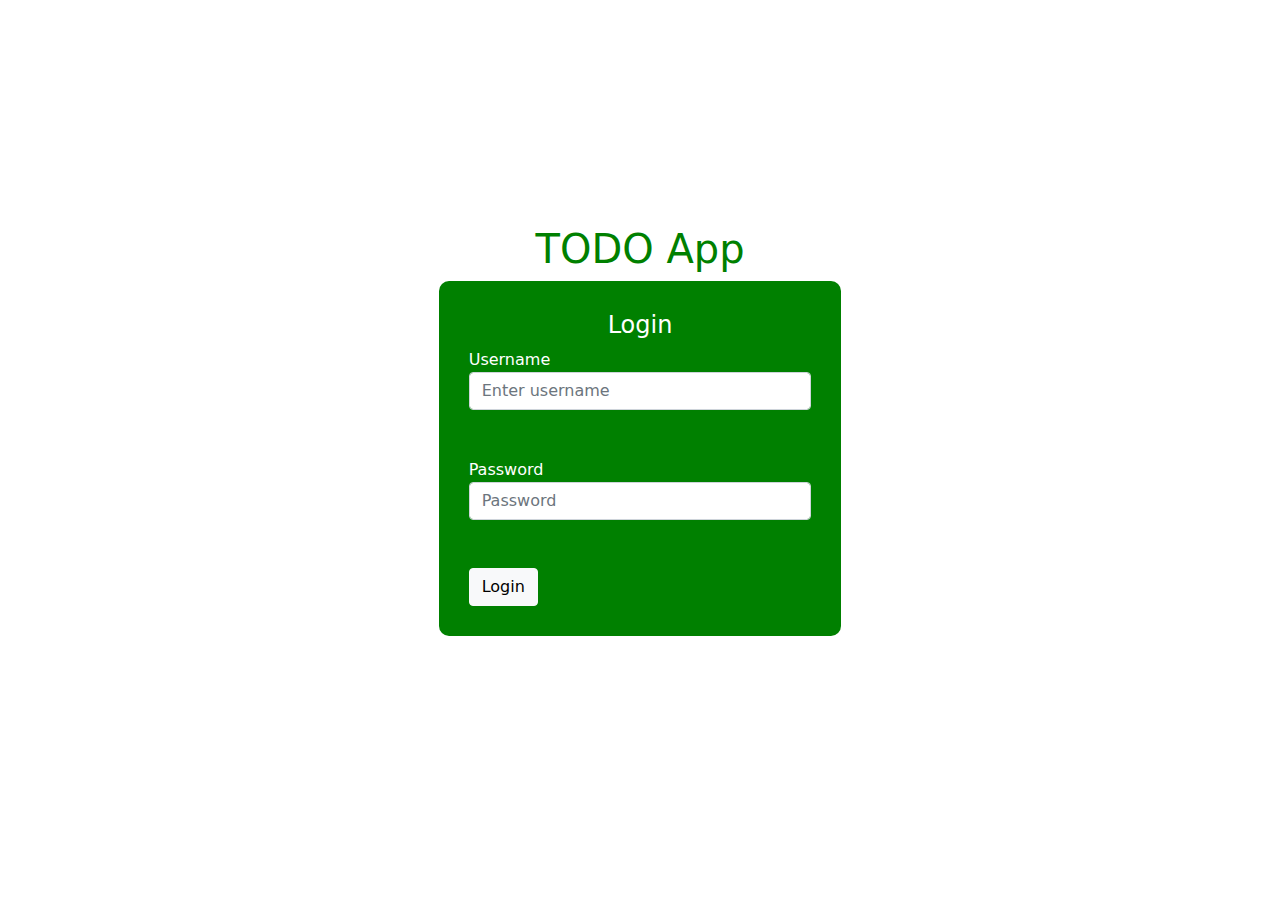
<file: index.html>
<!DOCTYPE html>
<html>
    <head>
        <meta charset="utf-8">
        <meta http-equiv="X-UA-Compatible" content="IE=edge">
        <title>ToDo</title>
        <meta name="description" content="">
        <meta name="viewport" content="width=device-width, initial-scale=1">
        <link rel="stylesheet" href="css/bootstrap.min.css">
        <link rel="stylesheet" href="css/style.css">
        <link href="https://cdn.jsdelivr.net/npm/bootstrap@5.1.1/dist/css/bootstrap.min.css" rel="stylesheet" integrity="sha384-F3w7mX95PdgyTmZZMECAngseQB83DfGTowi0iMjiWaeVhAn4FJkqJByhZMI3AhiU" crossorigin="anonymous">
        
    </head>
    <body>
        <script src="https://code.jquery.com/jquery-3.5.1.slim.min.js" integrity="sha384-DfXdz2htPH0lsSSs5nCTpuj/zy4C+OGpamoFVy38MVBnE+IbbVYUew+OrCXaRkfj" crossorigin="anonymous"></script>
        <script src="https://cdn.jsdelivr.net/npm/bootstrap@5.1.1/dist/js/bootstrap.bundle.min.js" integrity="sha384-/bQdsTh/da6pkI1MST/rWKFNjaCP5gBSY4sEBT38Q/9RBh9AH40zEOg7Hlq2THRZ" crossorigin="anonymous"></script>
        
        
        </script>
        <h1>TODO App</h1>
        <section class="container-fluid">
            <section class="row justify-content-center">
              <section class="col-12 col-sm-6 col-md-4">
                <form class="form-container" onsubmit="return display();">
                <div class="form-group">
                  <h4 class="text-center font-weight-bold"> Login </h4>
                  <label for="InputUser1">Username</label>
                   <input type="text" class="form-control" id="user" aria-describeby="userHelp" placeholder="Enter username" onkeyup="usercheck()">
                   <label id="user1"></label>
                   <br>
                   <label for="error" id="error"></label>
                  </div>
                <div class="form-group">
                  <label for="InputPassword1">Password</label>
                  <input type="password" class="form-control" id="pwd" placeholder="Password" onkeyup="passcheck()">
                  <label id="pwd1"></label>
                  <br>
                  <label for="error1" id="error1"></label>
                </div>
                
                <button type="submit" class="btn btn-light btn-block">Login
                </button>
                </form>
              </section>
            </section>
          </section>
          <script src="js/todo.js"></script>
    </body>
</html>
</file>
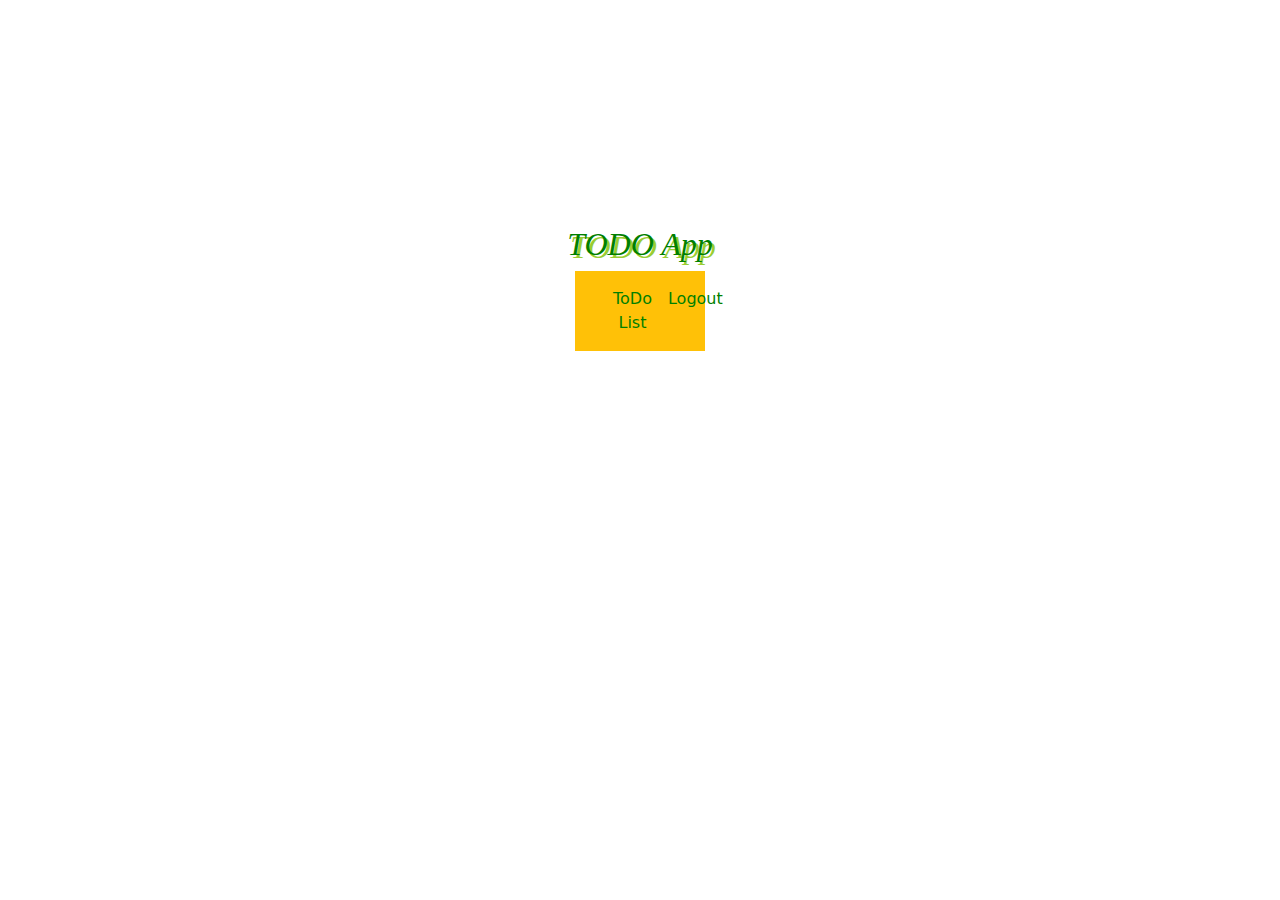
<file: main.html>
<!DOCTYPE html>
<html>
    <head>
        <meta charset="utf-8">
        <meta http-equiv="X-UA-Compatible" content="IE=edge">
        <title>ToDo</title>
        <meta name="description" content="">
        <meta name="viewport" content="width=device-width, initial-scale=1">
        <link rel="stylesheet" href="css/bootstrap.min.css">
        <link rel="stylesheet" href="css/style.css">
        <link href="https://cdn.jsdelivr.net/npm/bootstrap@5.1.1/dist/css/bootstrap.min.css" rel="stylesheet" integrity="sha384-F3w7mX95PdgyTmZZMECAngseQB83DfGTowi0iMjiWaeVhAn4FJkqJByhZMI3AhiU" crossorigin="anonymous">
        <script src="https://code.jquery.com/jquery-3.5.1.slim.min.js" integrity="sha384-DfXdz2htPH0lsSSs5nCTpuj/zy4C+OGpamoFVy38MVBnE+IbbVYUew+OrCXaRkfj" crossorigin="anonymous"></script>
        <script src="https://cdn.jsdelivr.net/npm/bootstrap@5.1.1/dist/js/bootstrap.bundle.min.js" integrity="sha384-/bQdsTh/da6pkI1MST/rWKFNjaCP5gBSY4sEBT38Q/9RBh9AH40zEOg7Hlq2THRZ" crossorigin="anonymous"></script>
        <script src="https://ajax.googleapis.com/ajax/libs/jquery/3.6.0/jquery.min.js"></script>
        
      </head>
    <body class="bd">
        
        <h2>TODO App</h2>
        <nav class="navbar navbar-expand-lg navbar-light bg-warning" id="nav1">
            <button class="navbar-toggler" type="button" data-toggle="collapse" data-target="#navbarNav" aria-controls="navbarNav" aria-expanded="false" aria-label="Toggle navigation">
              <span class="navbar-toggler-icon"></span>
            </button>
            <div class="collapse navbar-collapse" id="navbarNav">
              <ul class="navbar-nav">
                <li class="nav-item active">
                  <a class="nav-link" href="todolist.html" style="color:green; text-align: center; margin-left: 30px;">ToDo List</a>
                </li>
                <div id="t1">
                <li class="nav-item">
                  <a class="nav-link" href="index.html" style="color:green; text-align: center;">Logout</a>
                </li>
              </ul>
            </div>
          </div>
        </nav>
        <script src="js/todolist.js"></script>
    </body>
</html>
</file>
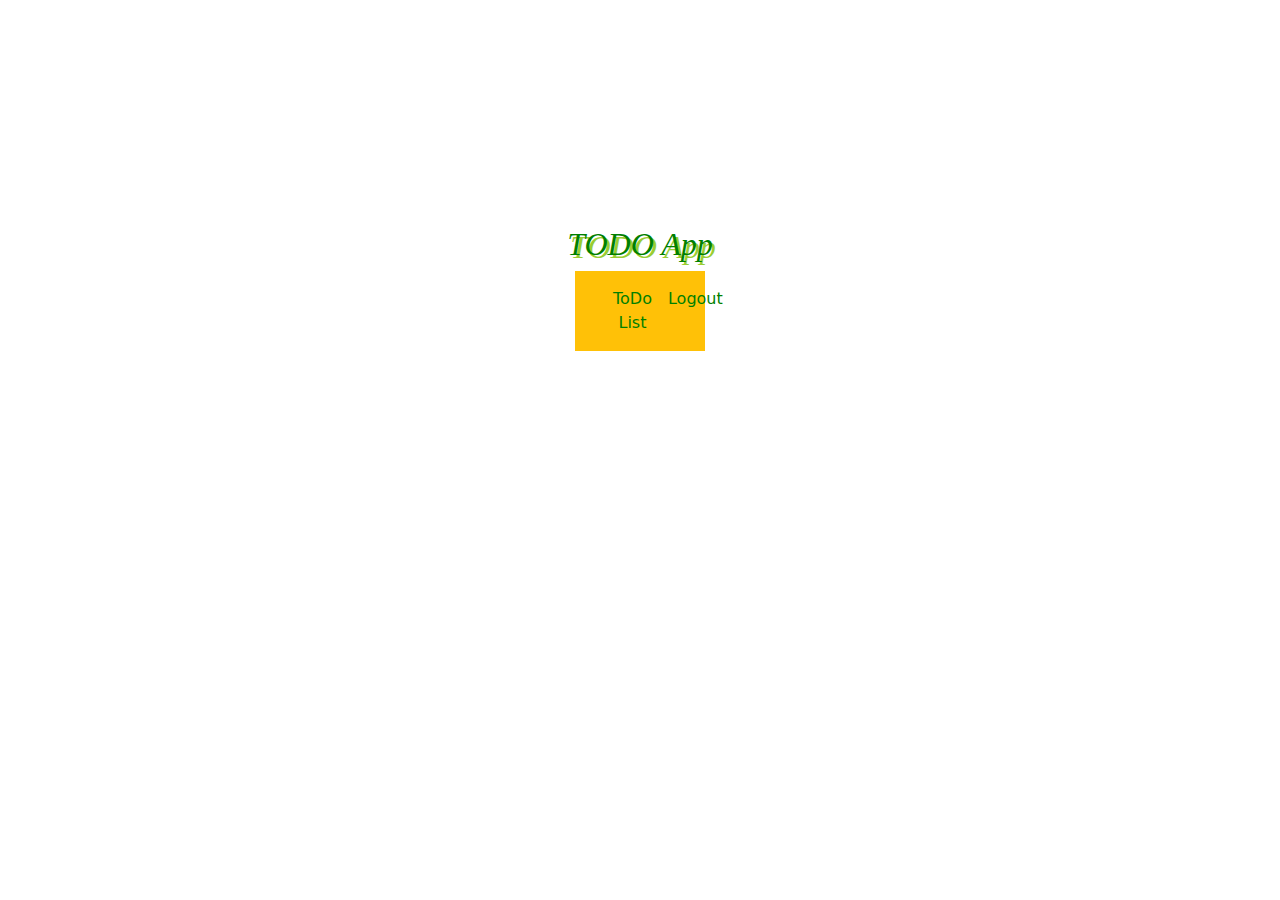
<file: todolist.html>
<!DOCTYPE html>
<html>
    <head>
        <meta charset="utf-8">
        <meta http-equiv="X-UA-Compatible" content="IE=edge">
        <title>ToDo</title>
        <meta name="description" content="">
        <meta name="viewport" content="width=device-width, initial-scale=1">
        <link rel="stylesheet" href="css/bootstrap.min.css">
        <link rel="stylesheet" href="css/style.css">
        <link href="https://cdn.jsdelivr.net/npm/bootstrap@5.1.1/dist/css/bootstrap.min.css" rel="stylesheet" integrity="sha384-F3w7mX95PdgyTmZZMECAngseQB83DfGTowi0iMjiWaeVhAn4FJkqJByhZMI3AhiU" crossorigin="anonymous">
        <script src="https://code.jquery.com/jquery-3.5.1.slim.min.js" integrity="sha384-DfXdz2htPH0lsSSs5nCTpuj/zy4C+OGpamoFVy38MVBnE+IbbVYUew+OrCXaRkfj" crossorigin="anonymous"></script>
        <script src="https://cdn.jsdelivr.net/npm/bootstrap@5.1.1/dist/js/bootstrap.bundle.min.js" integrity="sha384-/bQdsTh/da6pkI1MST/rWKFNjaCP5gBSY4sEBT38Q/9RBh9AH40zEOg7Hlq2THRZ" crossorigin="anonymous"></script>
        <script src="https://ajax.googleapis.com/ajax/libs/jquery/3.6.0/jquery.min.js"></script>
        
      </head>
    <body class="bd">
        
        <h2>TODO App</h2>
        <nav class="navbar navbar-expand-lg navbar-light bg-warning" id="nav1">
            <button class="navbar-toggler" type="button" data-toggle="collapse" data-target="#navbarNav" aria-controls="navbarNav" aria-expanded="false" aria-label="Toggle navigation">
              <span class="navbar-toggler-icon"></span>
            </button>
            <div class="collapse navbar-collapse" id="navbarNav">
              <ul class="navbar-nav">
                <li class="nav-item active">
                  <a class="nav-link" href="#" style="color:green; text-align: center; margin-left: 30px;">ToDo List</a>
                </li>
                <div id="t1">
                <li class="nav-item">
                  <a class="nav-link" href="index.html" style="color:green; text-align: center;">Logout</a>
                </li>
              </ul>
            </div>
          </div>
        </div>
        </nav>
        <div class="container mt-4 " id="table">
            <table class="table text-white table-dark text-center  table-bordered" id="tbdata">
              
            </table>
        </div>
        <script defer src="js/todolist.js"></script>
        
    </body>
</html>
</file>
<file: css/style.css>
body{
	background:white;
	padding-top: 25vh;	
}
h1{
    text-align: center;
    color:green;
}
form{
	background:green;
    border-radius: 2px;
    color:white;
}
.form-container{
	border-radius: 10px;
	padding: 30px;
}
h2{
    font-style: oblique;
    font-family:cursive;
    color: green;
    text-shadow: 3px 3px yellowgreen ;
    text-align: center;
}
#nav1{
    margin-left:575px;
    margin-right: 575px;
}
</file>
